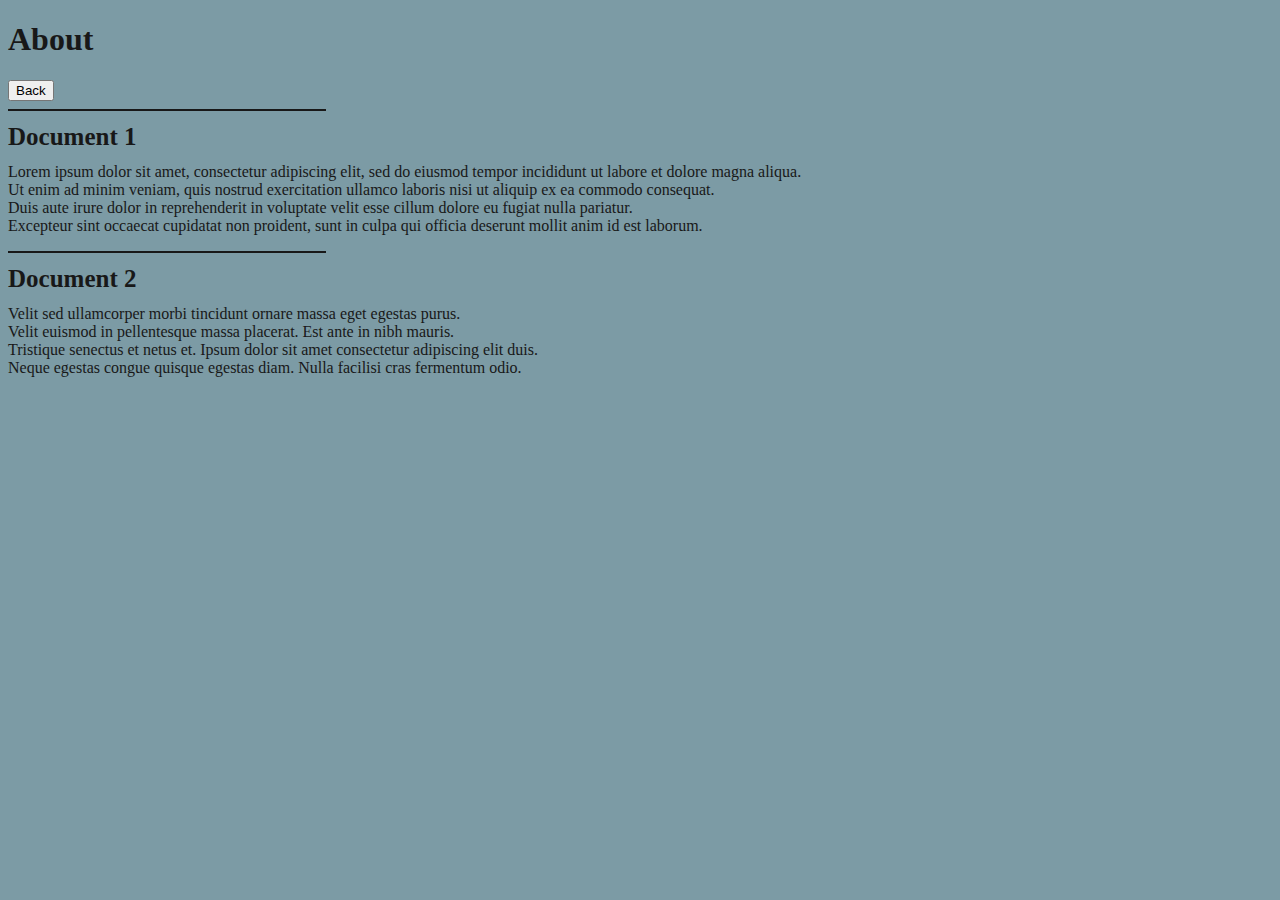
<file: about.html>
<!DOCTYPE html>
<html lang="en">

<head>
    <meta charset="UTF-8">
    <meta name="viewport" content="width=device-width, initial-scale=1.0">
    <title>About</title>
</head>

<body>
    <link rel="stylesheet" href="./assets/css/style.css">
    <h1>About</h1>
    <button type="button" onclick="window.location.href='./index.html';">Back</button>
    <hr style="width:25%;text-align:left;margin-left:0">
    <h3>Document 1</h3>
    <p>Lorem ipsum dolor sit amet, consectetur adipiscing elit, sed do eiusmod tempor incididunt ut labore et dolore
        magna aliqua.
        <br>Ut enim ad minim veniam, quis nostrud exercitation ullamco laboris nisi ut aliquip ex ea commodo consequat.
        <br>Duis aute irure dolor in reprehenderit in voluptate velit esse cillum dolore eu fugiat nulla pariatur.
        <br>Excepteur sint occaecat cupidatat non proident, sunt in culpa qui officia deserunt mollit anim id est
        laborum.</p>
    <hr style="width:25%;text-align:left;margin-left:0">
    <h3>Document 2</h3>
    <p>Velit sed ullamcorper morbi tincidunt ornare massa eget egestas purus.
        <br>Velit euismod in pellentesque massa placerat. Est ante in nibh mauris.
        <br>Tristique senectus et netus et. Ipsum dolor sit amet consectetur adipiscing elit duis.
        <br>Neque egestas congue quisque egestas diam. Nulla facilisi cras fermentum odio.</p>
    <p></p>
</body>

</html>
</file>
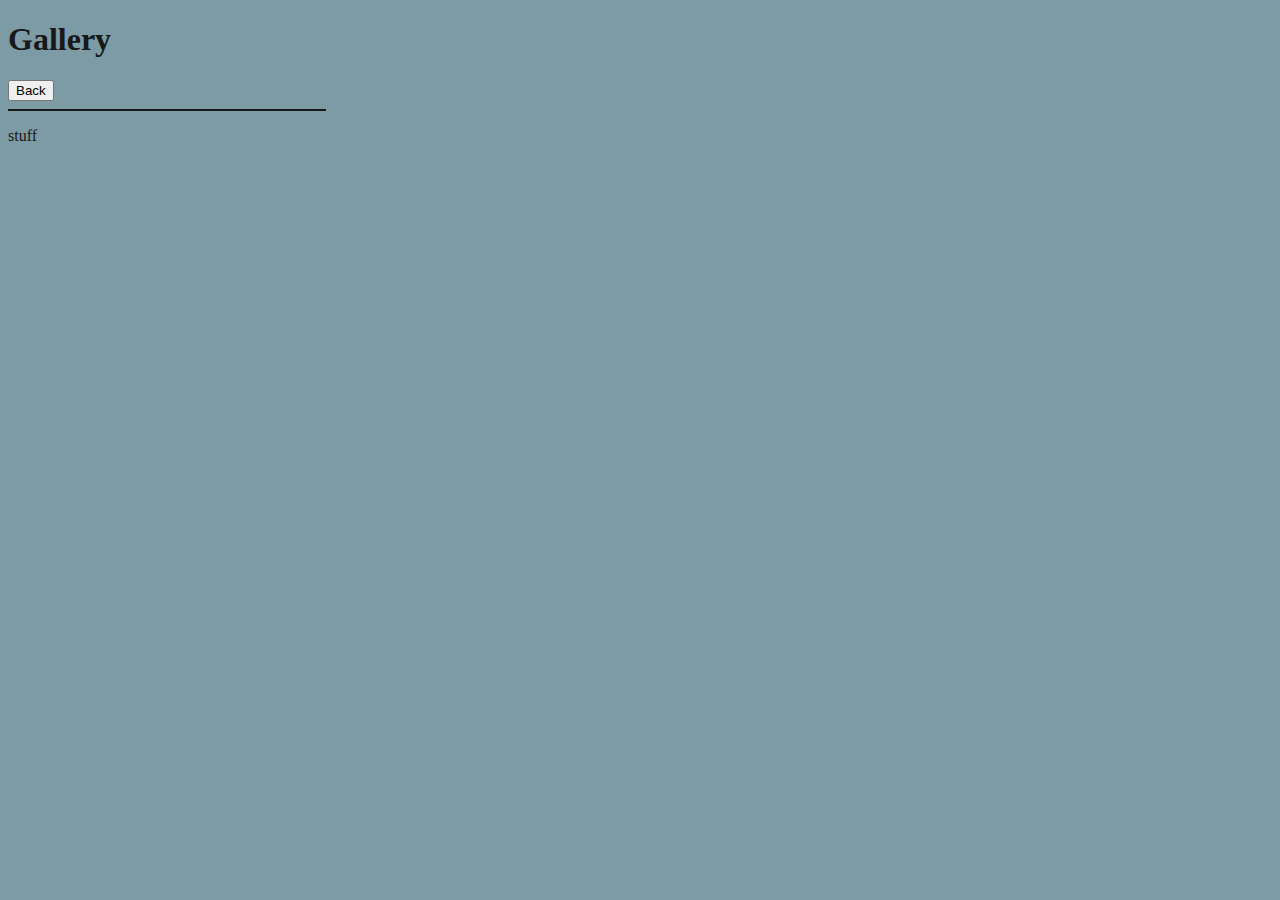
<file: gallery.html>
<!DOCTYPE html>
<html lang="en">

<head>
    <meta charset="UTF-8">
    <meta name="viewport" content="width=device-width, initial-scale=1.0">
    <title>Gallery</title>
</head>

<body>
    <link rel="stylesheet" href="./assets/css/style.css">
    <h1>Gallery</h1>
    <button type="button" onclick="window.location.href='./index.html';">Back</button>
    <hr style="width:25%;text-align:left;margin-left:0">
    <p>stuff</p>
</body>

</html>
</file>
<file: assets/css/style.css>
body {
    background-color:rgb(124, 155, 165); color:rgb(24, 24, 24);
}
h3{
    font-size: 25px;
    line-height: 2px;
}
li{color: rgb(64, 75, 82);
font-size: 20px;}
hr{border:1px solid rgb(24, 24, 24);}
.sticky{
    display: inline-block;
    background-color: rgb(214, 214, 214);
    width: 100%;
    text-align: center;
    bottom: 0;
    position: fixed;
}
.hi{
    display: block;
    width: 100%;
    height: 10000000px;
    text-align: right;
    background-color: aliceblue;
}
</file>
